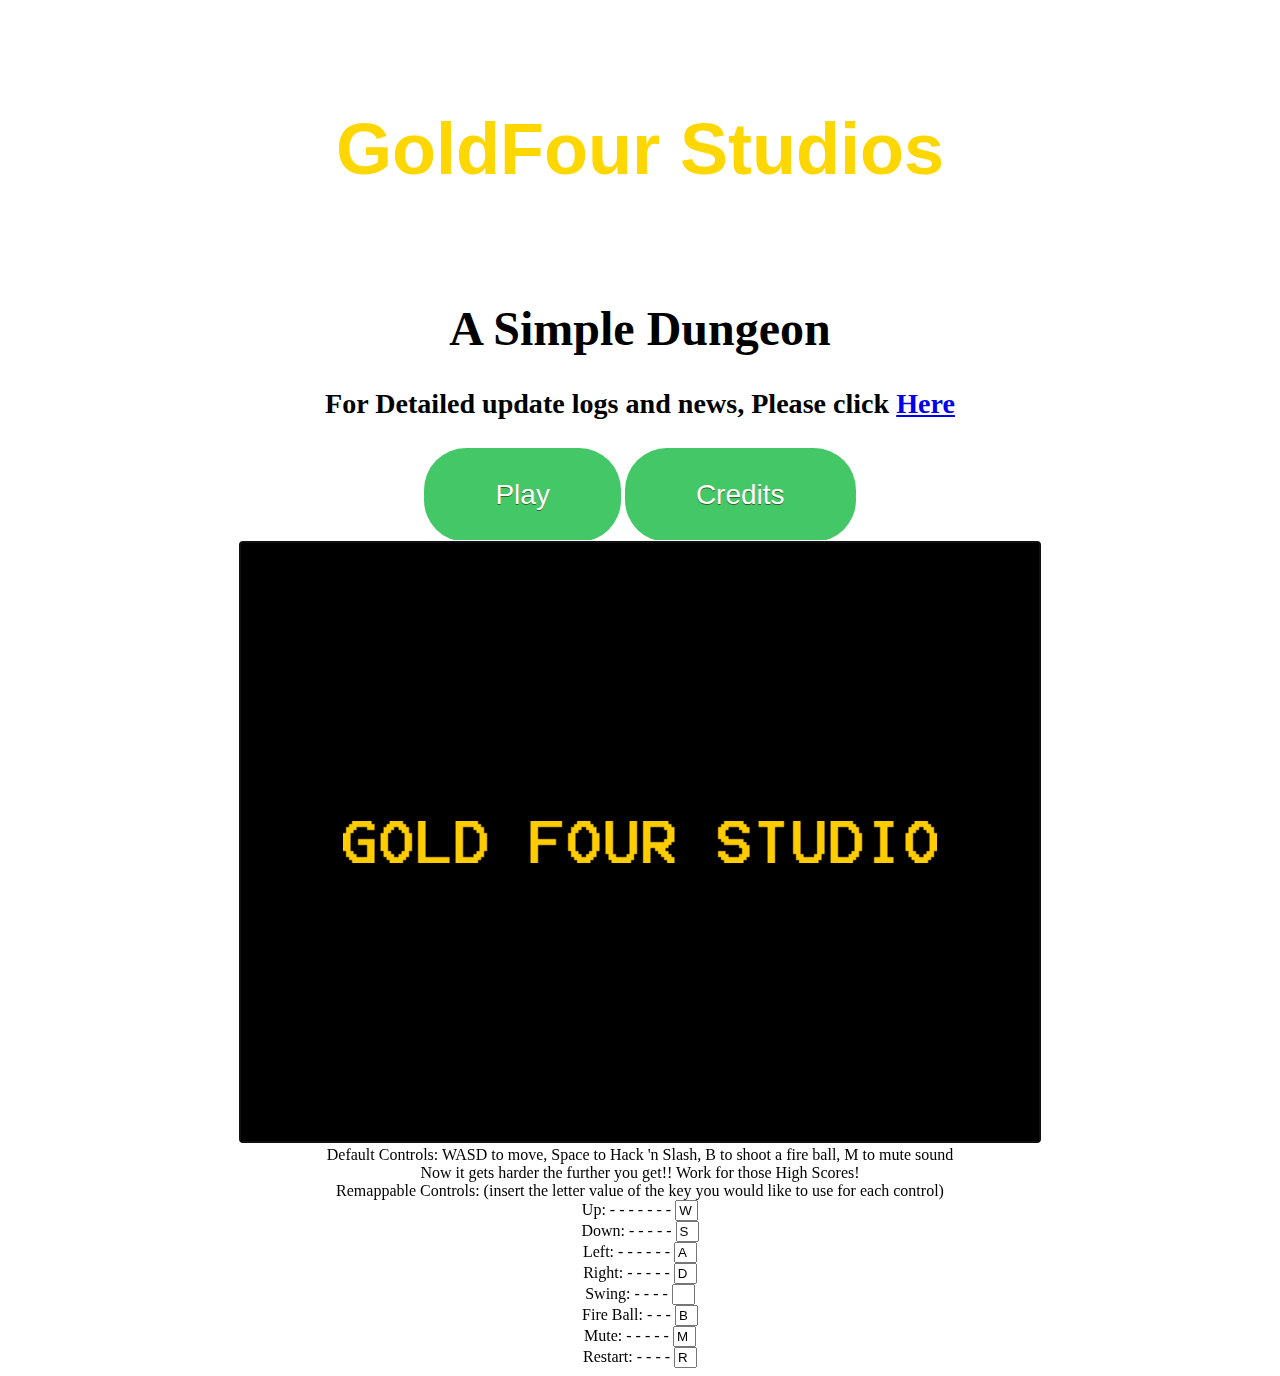
<file: index.html>
<!DOCTYPEhtml>


<head>
<link rel="stylesheet" type="text/css" href="Main.css">
<meta name="viewport" content="width=device-width, initial-scale=1.0">
</head>



<body>

</body>
<div class="hero">
<div class="goldhead">
<h1>GoldFour Studios</h1>
</div>






</div>
<div class="gametitle">
<h1>A Simple Dungeon</h1>
<h3>For Detailed update logs and news, Please click <a href="news.html">Here</a>
</div>
<div class="buttoncenter">
<a href="index.html" class="btn1">Play</a>
<a href="credits.html" class="btn2">Credits</a>
</div>

    <meta charset="utf-8">
    <title>A Simple Dungeon?</title>
    <script type="text/javascript" src="./gameengine.js"></script>
    <script type="text/javascript" src="./assetmanager.js"></script>
    <script type="text/javascript" src="./characters.js"></script>
    <script type="text/javascript" src="./dungeonGenerator.js"></script>
    <script type="text/javascript" src="./main.js"></script>
   
</head>
<div class="game">

    <div id="container">
    <div class="gameborder">
        <canvas id="gameWorld" tabindex="1" width="800" height="600" style="border: 1px red; background: black; text-align: center;"></canvas>
        </div>
    </div>
    <div>Default Controls: WASD to move, Space to Hack 'n Slash, B to shoot a fire ball, M to mute sound</div>
    <div>Now it gets harder the further you get!! Work for those High Scores!</div>
    <div>
        Remappable Controls: (insert the letter value of the key you would like to use for each control)
    </div>
    <div>
        Up: - - - - - - -
        <input type="text" id="up" value="W" style="width:15px">
    </div>
    <div>
        Down: - - - - -
        <input type="text" id="down" value="S" style="width:15px">
    </div>
    <div>
        Left: - - - - - -
        <input type="text" id="left" value="A" style="width:15px">
    </div>
    <div>
        Right:  - - - - -
        <input type="text" id="right" value="D" style="width:15px">
    </div>
    <div>
        Swing:   - - - -
        <input type="text" id="swing" value=" " style="width:15px">
    </div>
    <div>
        Fire Ball: - - -
        <input type="text" id="spell" value="B" style="width:15px">
    </div>
    <div>
        Mute: - - - - -
        <input type="text" id="mute" value="M" style="width:15px">
    </div>
    <div>
        Restart: - - - -
        <input type="text" id="restart" value="R" style="width:15px">
    </div>
    <audio id="footstep" >
        <source src="./sound/footstep.mp3" type="audio/mpeg">
        Your browser does not support <code> audio </code> element.
    </audio>
    <audio id="swoosh">
        <source  src="./sound/swoosh.wav" type="audio/wav">        
         Your browser does not support <code> audio </code> element.
    </audio>       
    <audio id="bloodSquirt">
        <source src="./sound/blood squirt.wav" type="audio/wav">        
         Your browser does not support <code> audio </code> element.
    </audio> 
    <audio id="bubble">
        <source src="./sound/bubble.wav" type="audio/wav" #t=,0.02>        
         Your browser does not support <code> audio </code> element.
    </audio> 
    <audio id="gameOver">
        <source src="./sound/gameOver.wav" type="audio/wav">        
         Your browser does not support <code> audio </code> element.
    </audio> 
    <audio id="chestOpen">
        <source src="./sound/chestOpen.wav" type="audio/wav">        
         Your browser does not support <code> audio </code> element.
    </audio> 
     <audio id="background">
        <source src="./sound/8_Bit_Dungeon.mp3" type="audio/mpeg">        
         Your browser does not support <code> audio </code> element.
    </audio> 
</div>















</html>
</file>
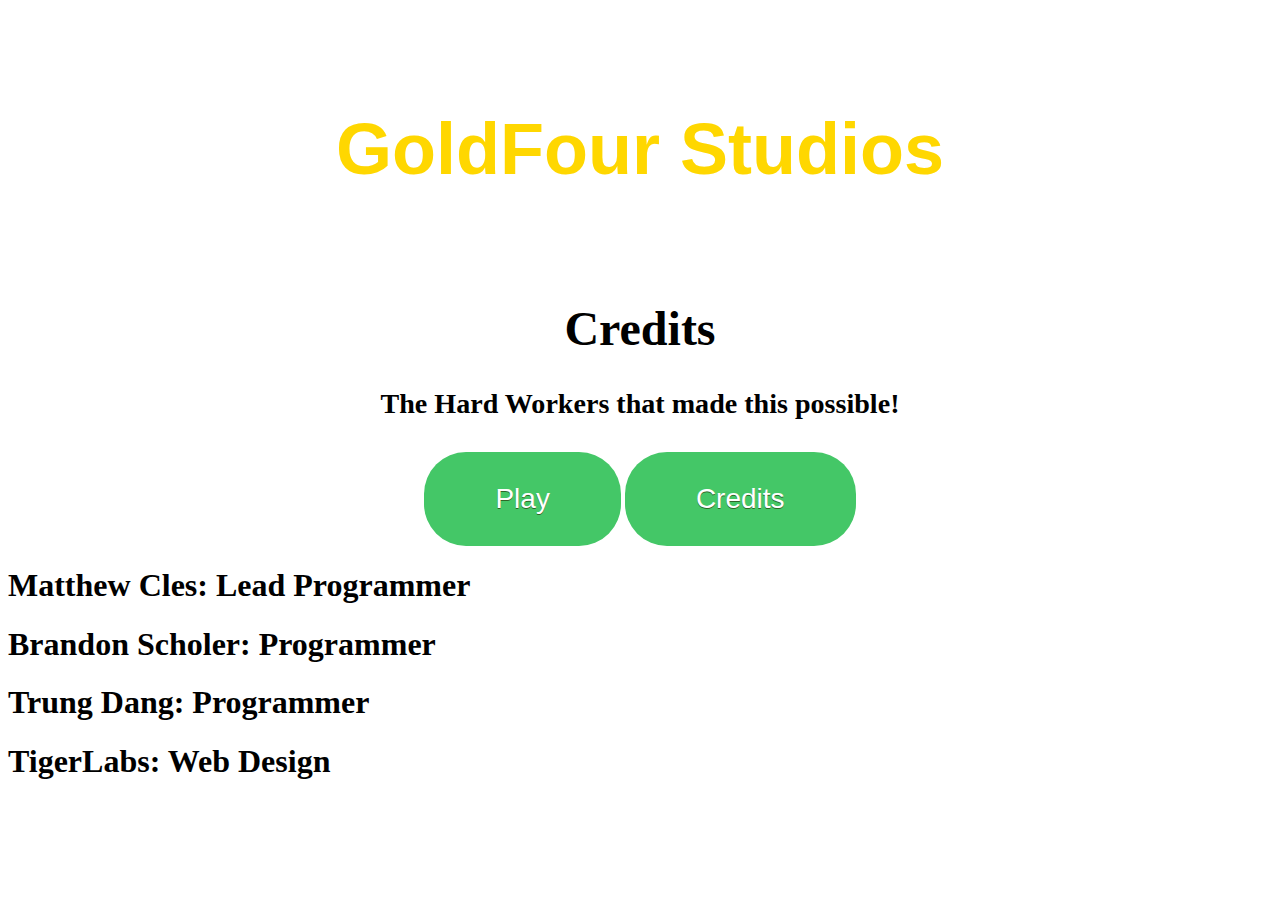
<file: credits.html>
<!DOCTYPEhtml>


<head>
<link rel="stylesheet" type="text/css" href="Main.css">
<meta name="viewport" content="width=device-width, initial-scale=1.0">
</head>



<body>

</body>
<div class="hero">
<div class="goldhead">
<h1>GoldFour Studios</h1>
</div>






</div>
<div class="gametitle">
<h1>Credits</h1>
<h3>The Hard Workers that made this possible!<h1>
</div>
<div class="buttoncenter">
<a href="index.html" class="btn1">Play</a>
<a href="credits.html" class="btn2">Credits</a>
</div>
<h1>Matthew Cles: Lead Programmer</h1>
<h1>Brandon Scholer: Programmer</h1>
<h1>Trung Dang: Programmer</h1>
<h1>TigerLabs: Web Design</h1>

    
   
</head>

















</html>
</file>
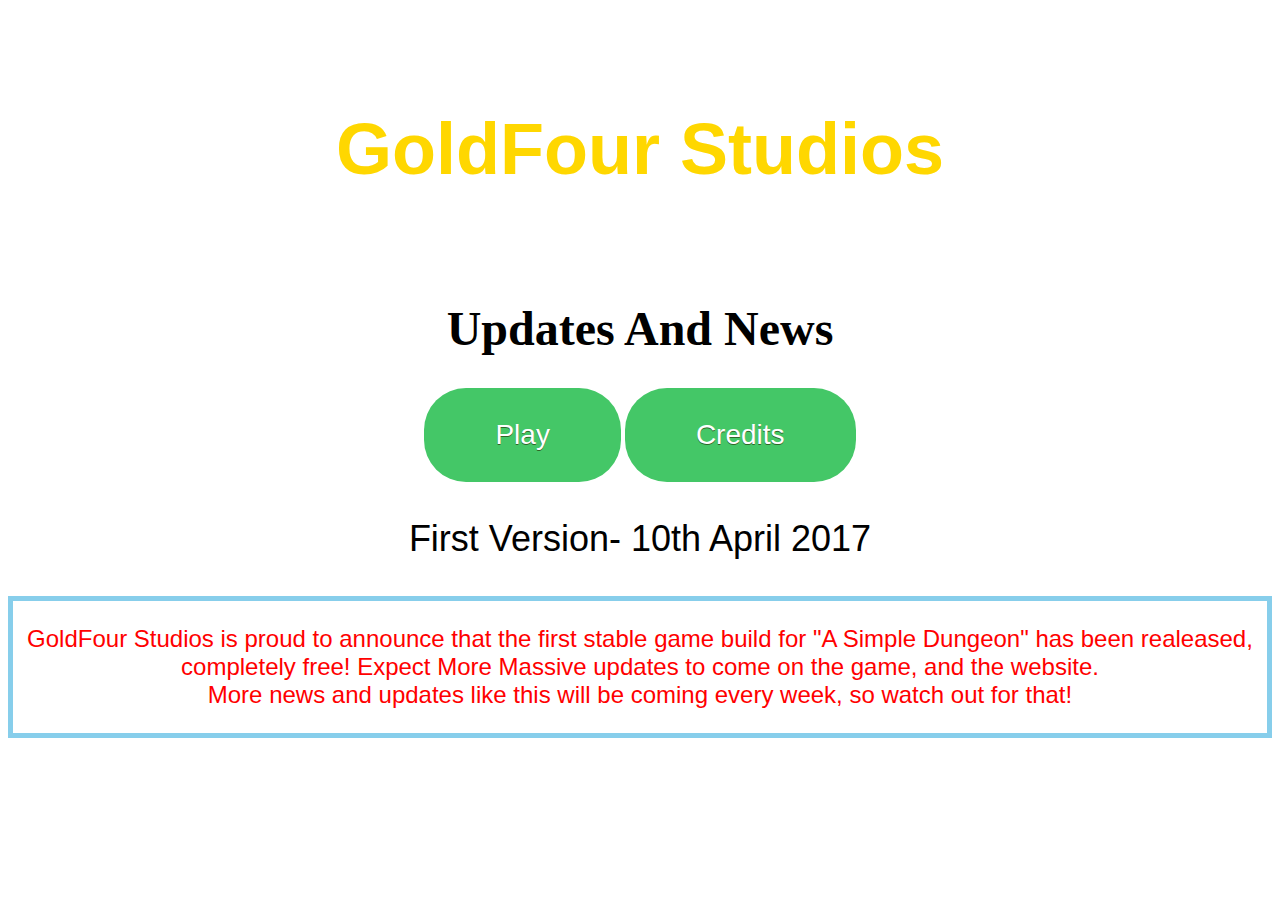
<file: news.html>
<!DOCTYPEhtml>


<head>
<link rel="stylesheet" type="text/css" href="Main.css">
<meta name="viewport" content="width=device-width, initial-scale=1.0">
</head>



<body>

</body>
<div class="hero">
<div class="goldhead">
<h1>GoldFour Studios</h1>
</div>






</div>
<div class="gametitle">
<h1>Updates And News</h1>

</div>
<div class="buttoncenter">
<a href="index.html" class="btn1">Play</a>
<a href="credits.html" class="btn2">Credits</a>
</div>

<p style="text-align:center; font-family:Arial, Helvetica, sans-serif; font-size: 36px">First Version- 10th April 2017<p>
<div class="textborder">
<p style="text-align: center; font-size: 24px; color: red; font-family:  Arial, Helvetica, sans-serif;">GoldFour Studios is proud to announce that the first stable game build for "A Simple Dungeon" has been realeased, completely free! Expect More Massive updates to come on the game, and the website.<br> More news and updates like this will be coming every week, so watch out for that!</p>
</div>


    
   
</head>

















</html>
</file>
<file: Main.css>
.hero {
	padding: 30px 0;
	margin: 30px;
  font-family: 'Trebuchet MS', Helvetica, sans-serif;
  background-image: url("https://images.pexels.com/photos/110854/pexels-photo-110854.jpeg?w=1260&h=750&auto=compress&cs=tinysrgb");
  background-size: cover;
  color: #ffffff;
}

.goldhead {
	text-align:center;
	color:gold;
	font-size: 36px;
}

.btn1 {
	background-color:#44c767;
	-moz-border-radius:42px;
	-webkit-border-radius:42px;
	border-radius:42px;
	display:inline-block;
	cursor:pointer;
	color:#ffffff;
	font-family:Arial;
	font-size:28px;
	padding:31px 71px;
	text-decoration:none;
	text-shadow:0px 1px 0px #2f6627;
}
.btn1:hover {
	background-color:#5cbf2a;
}
.btn1:active {
	position:relative;
	top:1px;
}

.gametitle {
	font-family: Cursive;
	text-align: center;
	font-size: 24px;
}

.footer {
  position: absolute;
  right: 0;
  bottom: 0;
  left: 0;
  padding: 1rem;
  background-color: #efefef;
  text-align: center;
}


.btn2 {
	background-color:#44c767;
	-moz-border-radius:42px;
	-webkit-border-radius:42px;
	border-radius:42px;
	display:inline-block;
	cursor:pointer;
	color:#ffffff;
	font-family:Arial;
	font-size:28px;
	padding:31px 71px;
	text-decoration:none;
	text-shadow:0px 1px 0px #2f6627;
}
.btn2:hover {
	background-color:#5cbf2a;
}
.btn2:active {
	position:relative;
	top:1px;
}

.game {
	text-align:center;
}

.buttoncenter {
	text-align:center;
}

.textborder {
    border: 5px solid skyblue;
}
</file>
